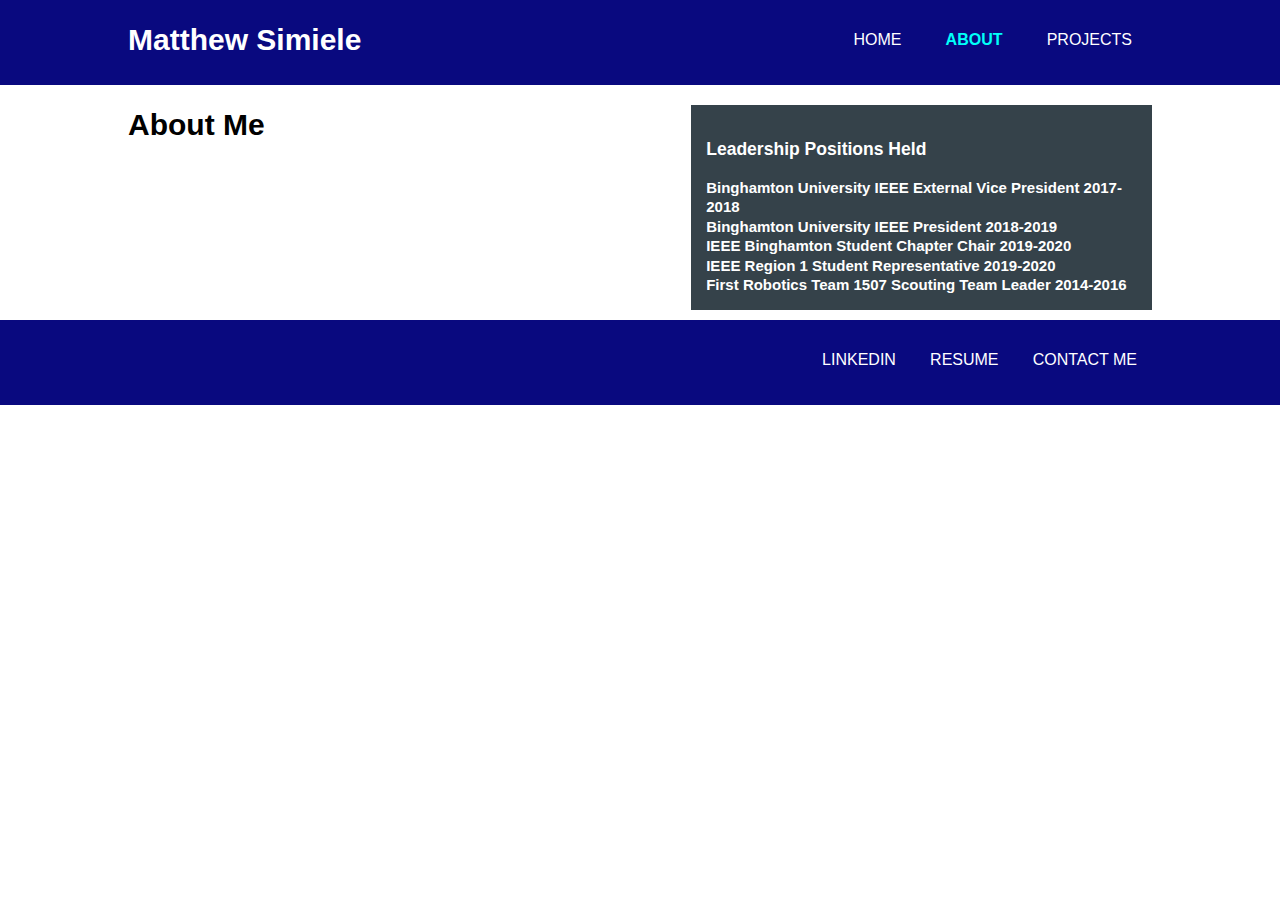
<file: about.html>
<!DOCTYPE html>
<html>
<head>
    <meta charset="utf-8">
<meta name="viewport" content="width=device-width">
<meta name="author" content="Matthew Simiele">
<title> Matthew Simiele | About</title>
<link rel="stylesheet" href="./style.css">
</head>
<body>
    <header>
        <div class="container">
            <div id="branding">
                <h1>Matthew Simiele</h1>
            </div>
            <nav>
                <ul>
                    <li><a href="index.html">Home</a></li>
                    <li class="current"><a href="about.html">About</a></li>
                    <li><a href="Projects.html">Projects</a></li>
                </ul>
            </nav>
        </div>
    </header>

    <section id="main">
        <div class="container">
            <article id="main-col">
                <h1 class="page-title">About Me</h1>
                <p></p>
            </article>
            <aside id="sidebar">
                <div class="dark">
                <h3>Leadership Positions Held</h3>
                    <ul>
                        <li><b>Binghamton University IEEE External Vice President 2017-2018</b></li>
                        <li><b>Binghamton University IEEE President 2018-2019</b></li>
                        <li><b>IEEE Binghamton Student Chapter Chair 2019-2020</b></li>
                        <li><b>IEEE Region 1 Student Representative 2019-2020</b></li>
                        <li><b>First Robotics Team 1507 Scouting Team Leader 2014-2016</b></li>
                    </ul>
                </div>
            </aside>
        </div>
    </section>

    <footer>
        <div class="container">
        <nav>
            <ul>
                <li><a href="https://www.linkedin.com/in/matthew-simiele-a5b25b13b/"> LinkedIn</a></li>
                <li><a href="Current Resume 10-23-2018.pdf"> Resume</a></li>
                <li><a href="mailto:matt@matthewsimiele.com">Contact Me</a></li>
            </ul>
        </nav>
        </div>
    </footer>
    
</body>
</html>
</file>
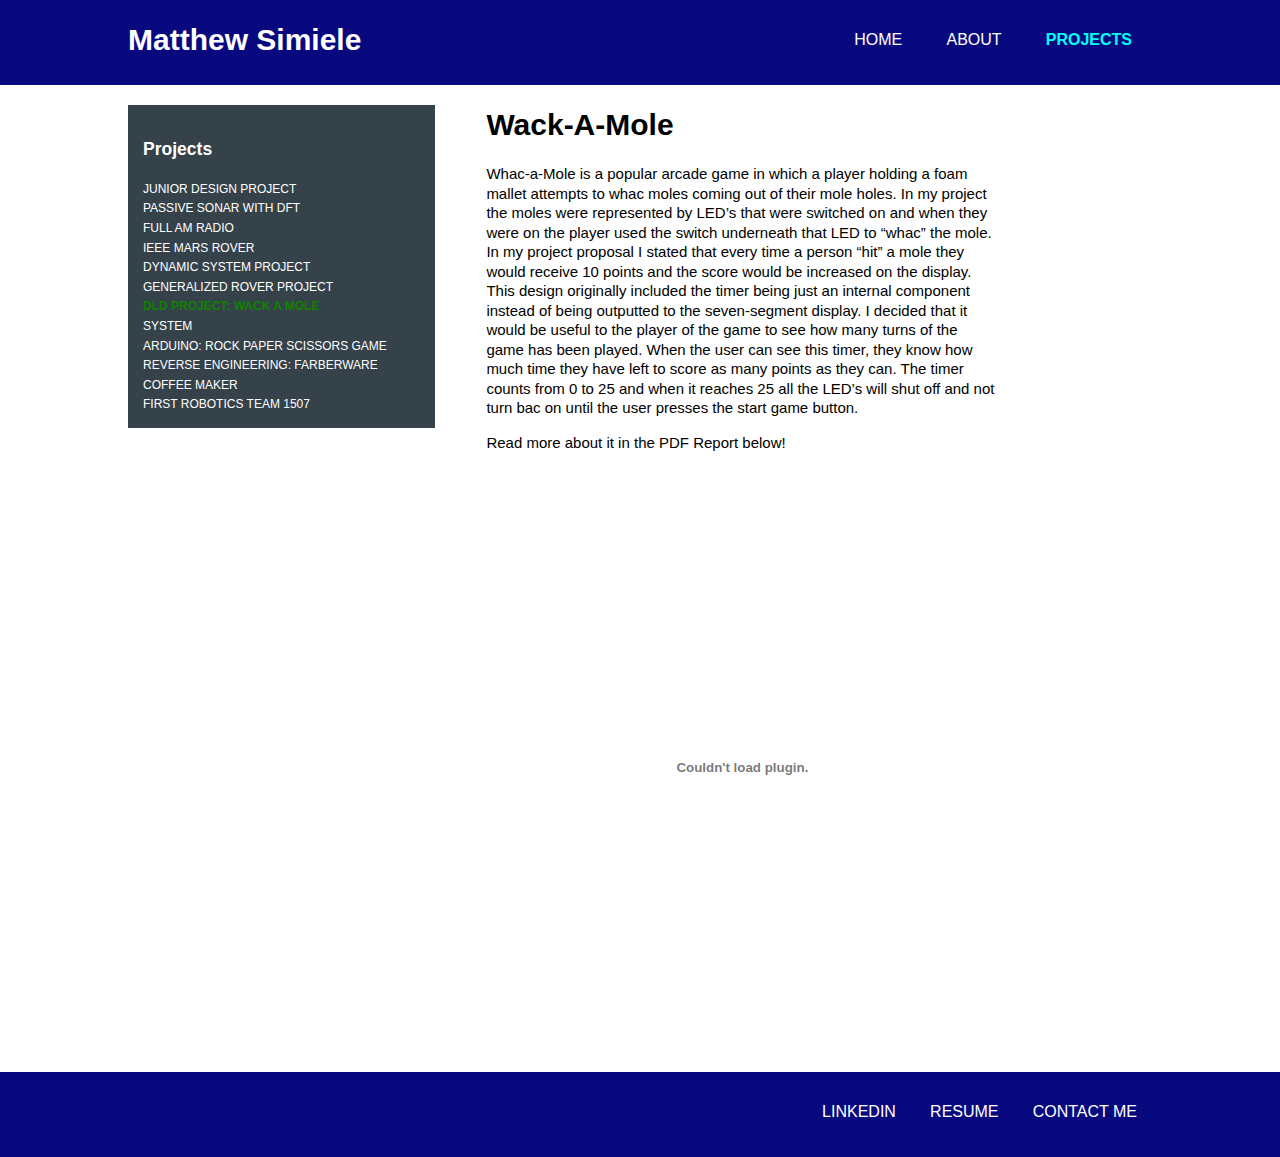
<file: DLD_Project.html>
<!DOCTYPE html>
<html>
<head>
<meta charset="utf-8">
<meta name="viewport" content="width=device-width">
<meta name="author" content="Matthew Simiele">
<title> Matthew Simiele | DLD</title>
<link rel="stylesheet" href="./style.css">
</head>
<body>
    <header>
        <div class="container">
            <div id="branding">
                <h1>Matthew Simiele</h1>
            </div>
            <nav>
                <ul>
                    <li><a href="index.html">Home</a></li>
                    <li><a href="about.html">About</a></li>
                    <li class="current"><a href="Projects.html">Projects</a></li>
                </ul>
            </nav>
        </div>
    </header>

    <section id="main">
        <div class="container">
            <aside id="sidebar2">
                <div class="dark">
                <h3>Projects</h3>
                <nav>
                    <ul>
                        <li><a href="Junior_Design.html">Junior Design Project</a></li>
                        <li><a href="Sonar_DFT.html">Passive Sonar with DFT</a></li>
                        <li><a href="Full_AM.html">Full AM Radio</a></li>
                        <li><a href="Mars_Rover.html">IEEE Mars Rover</a></li>
                        <li><a href="Linear_Algebra_Project.html">Dynamic System Project</a></li>
                        <li><a href="Soph_Design_Project.html">Generalized Rover Project</a></li>
                        <li class="current"><a href="DLD_Project.html">DLD Project: Wack A Mole</a></li>
                        <li><a href="Fresh_Spring.html">System</a></li>
                        <li><a href="Fresh_Fall1.html">Arduino: Rock Paper Scissors Game</a></li>
                        <li><a href="Fresh_Fall2.html">Reverse Engineering: Farberware Coffee Maker</a></li>
                        <li><a href="Warlocks.html">First Robotics Team 1507</a></li>
                    </ul>
                </nav>
                </div>
            </aside>
            <article id="main-col">
                <h1 class="page-title">Wack-A-Mole</h1>
                <p>Whac-a-Mole is a popular arcade game in which a player holding a foam mallet attempts to whac moles coming out of their mole holes. In my project the moles were represented by LED’s that were switched on and when they were on the player used the switch underneath that LED to “whac” the mole. In my project proposal I stated that every time a person “hit” a mole they would receive 10 points and the score would be increased on the display. This design originally included the timer being just an internal component instead of being outputted to the seven-segment display. I decided that it would be useful to the player of the game to see how many turns of the game has been played. When the user can see this timer, they know how much time they have left to score as many points as they can. The timer counts from 0 to 25 and when it reaches 25 all the LED’s will shut off and not turn bac on until the user presses the start game button.</p>
                <p>Read more about it in the PDF Report below!</p>
                <embed src="DLD_Final_Report.pdf" type="application/pdf" width="100%" height="600px"/>
            </article>
        </div>
    </section>

    <footer>
        <div class="container">
        <nav>
            <ul>
                <li><a href="https://www.linkedin.com/in/matthew-simiele-a5b25b13b/"> LinkedIn</a></li>
                <li><a href="Current Resume 10-23-2018.pdf"> Resume</a></li>
                <li><a href="mailto:matt@matthewsimiele.com">Contact Me</a></li>
            </ul>
        </nav>
        </div>
    </footer>
</body>
</html>
</file>
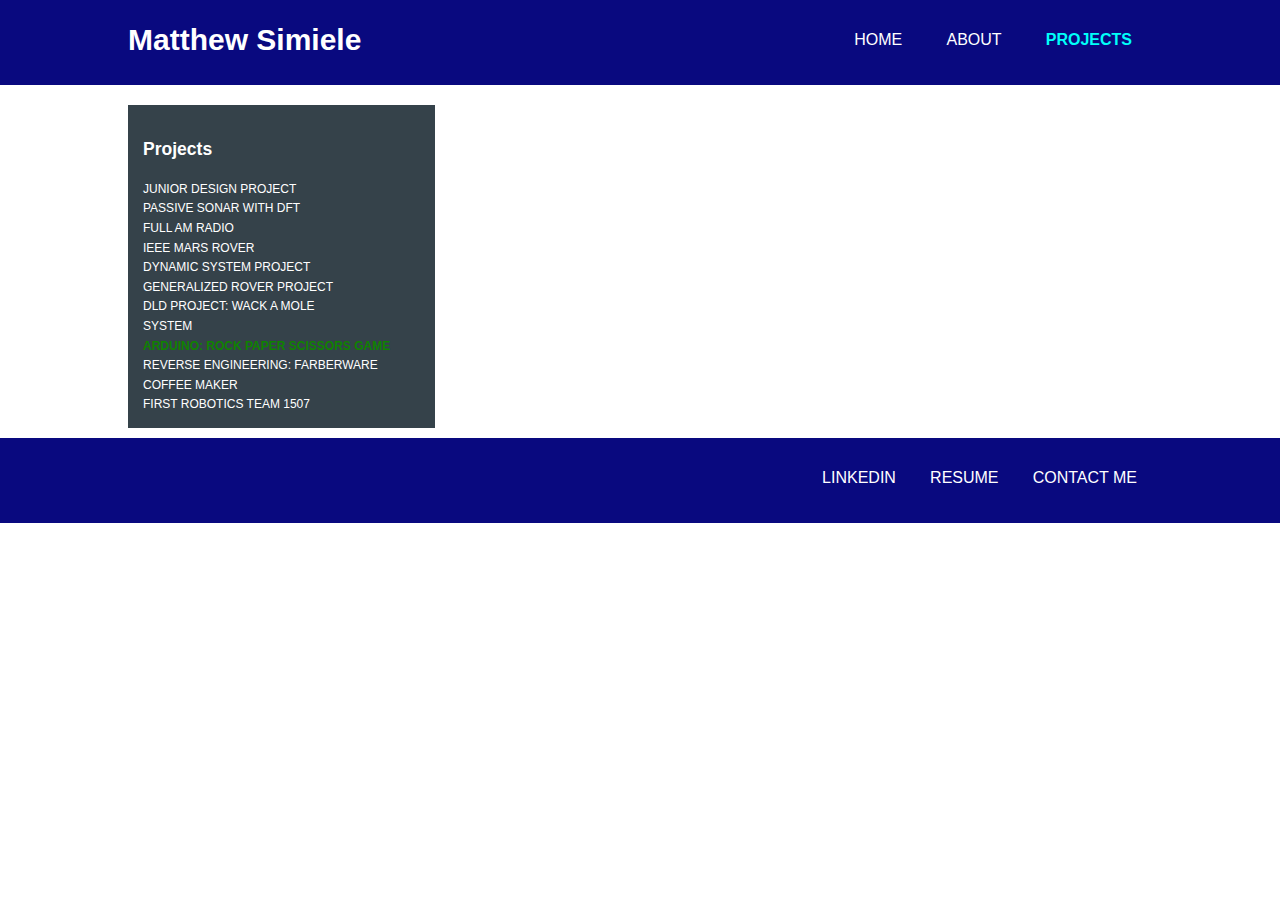
<file: Fresh_Fall1.html>
<!DOCTYPE html>
<html>
<head>
<meta charset="utf-8">
<meta name="viewport" content="width=device-width">
<meta name="author" content="Matthew Simiele">
<title> Matthew Simiele | About</title>
<link rel="stylesheet" href="./style.css">
</head>
<body>
    <header>
        <div class="container">
            <div id="branding">
                <h1>Matthew Simiele</h1>
            </div>
            <nav>
                <ul>
                    <li><a href="index.html">Home</a></li>
                    <li><a href="about.html">About</a></li>
                    <li class="current"><a href="Projects.html">Projects</a></li>
                </ul>
            </nav>
        </div>
    </header>

    <section id="main">
        <div class="container">
            <aside id="sidebar2">
                <div class="dark">
                <h3>Projects</h3>
                <nav>
                    <ul>
                        <li><a href="Junior_Design.html">Junior Design Project</a></li>
                        <li><a href="Sonar_DFT.html">Passive Sonar with DFT</a></li>
                        <li><a href="Full_AM.html">Full AM Radio</a></li>
                        <li><a href="Mars_Rover.html">IEEE Mars Rover</a></li>
                        <li><a href="Linear_Algebra_Project.html">Dynamic System Project</a></li>
                        <li><a href="Soph_Design_Project.html">Generalized Rover Project</a></li>
                        <li><a href="DLD_Project.html">DLD Project: Wack A Mole</a></li>
                        <li><a href="Fresh_Spring.html">System</a></li>
                        <li class="current"><a href="Fresh_Fall1.html">Arduino: Rock Paper Scissors Game</a></li>
                        <li><a href="Fresh_Fall2.html">Reverse Engineering: Farberware Coffee Maker</a></li>
                        <li><a href="Warlocks.html">First Robotics Team 1507</a></li>
                    </ul>
                </nav>
                </div>
            </aside>
        </div>
    </section>

    <footer>
        <div class="container">
        <nav>
            <ul>
                <li><a href="https://www.linkedin.com/in/matthew-simiele-a5b25b13b/"> LinkedIn</a></li>
                <li><a href="Current Resume 10-23-2018.pdf"> Resume</a></li>
                <li><a href="mailto:matt@matthewsimiele.com">Contact Me</a></li>
            </ul>
        </nav>
        </div>
    </footer>
</body>
</html>
</file>
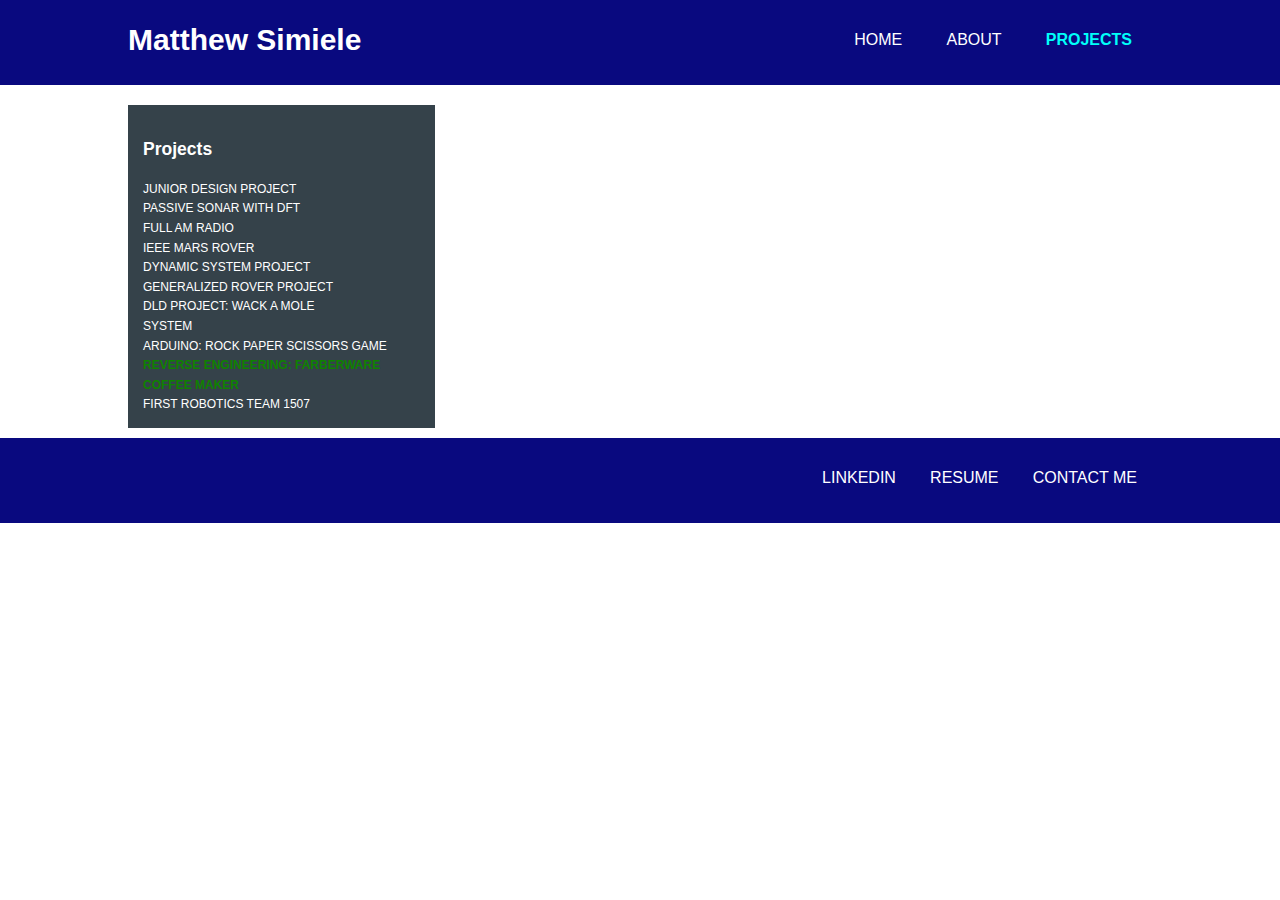
<file: Fresh_Fall2.html>
<!DOCTYPE html>
<html>
<head>
<meta charset="utf-8">
<meta name="viewport" content="width=device-width">
<meta name="author" content="Matthew Simiele">
<title> Matthew Simiele | About</title>
<link rel="stylesheet" href="./style.css">
</head>
<body>
    <header>
        <div class="container">
            <div id="branding">
                <h1>Matthew Simiele</h1>
            </div>
            <nav>
                <ul>
                    <li><a href="index.html">Home</a></li>
                    <li><a href="about.html">About</a></li>
                    <li class="current"><a href="Projects.html">Projects</a></li>
                </ul>
            </nav>
        </div>
    </header>

    <section id="main">
        <div class="container">
            <aside id="sidebar2">
                <div class="dark">
                <h3>Projects</h3>
                <nav>
                    <ul>
                        <li><a href="Junior_Design.html">Junior Design Project</a></li>
                        <li><a href="Sonar_DFT.html">Passive Sonar with DFT</a></li>
                        <li><a href="Full_AM.html">Full AM Radio</a></li>
                        <li><a href="Mars_Rover.html">IEEE Mars Rover</a></li>
                        <li><a href="Linear_Algebra_Project.html">Dynamic System Project</a></li>
                        <li><a href="Soph_Design_Project.html">Generalized Rover Project</a></li>
                        <li><a href="DLD_Project.html">DLD Project: Wack A Mole</a></li>
                        <li><a href="Fresh_Spring.html">System</a></li>
                        <li><a href="Fresh_Fall1.html">Arduino: Rock Paper Scissors Game</a></li>
                        <li class="current"><a href="Fresh_Fall2.html">Reverse Engineering: Farberware Coffee Maker</a></li>
                        <li><a href="Warlocks.html">First Robotics Team 1507</a></li>
                    </ul>
                </nav>
                </div>
            </aside>
        </div>
    </section>

    <footer>
        <div class="container">
        <nav>
            <ul>
                <li><a href="https://www.linkedin.com/in/matthew-simiele-a5b25b13b/"> LinkedIn</a></li>
                <li><a href="Current Resume 10-23-2018.pdf"> Resume</a></li>
                <li><a href="mailto:matt@matthewsimiele.com">Contact Me</a></li>
            </ul>
        </nav>
        </div>
    </footer>
</body>
</html>
</file>
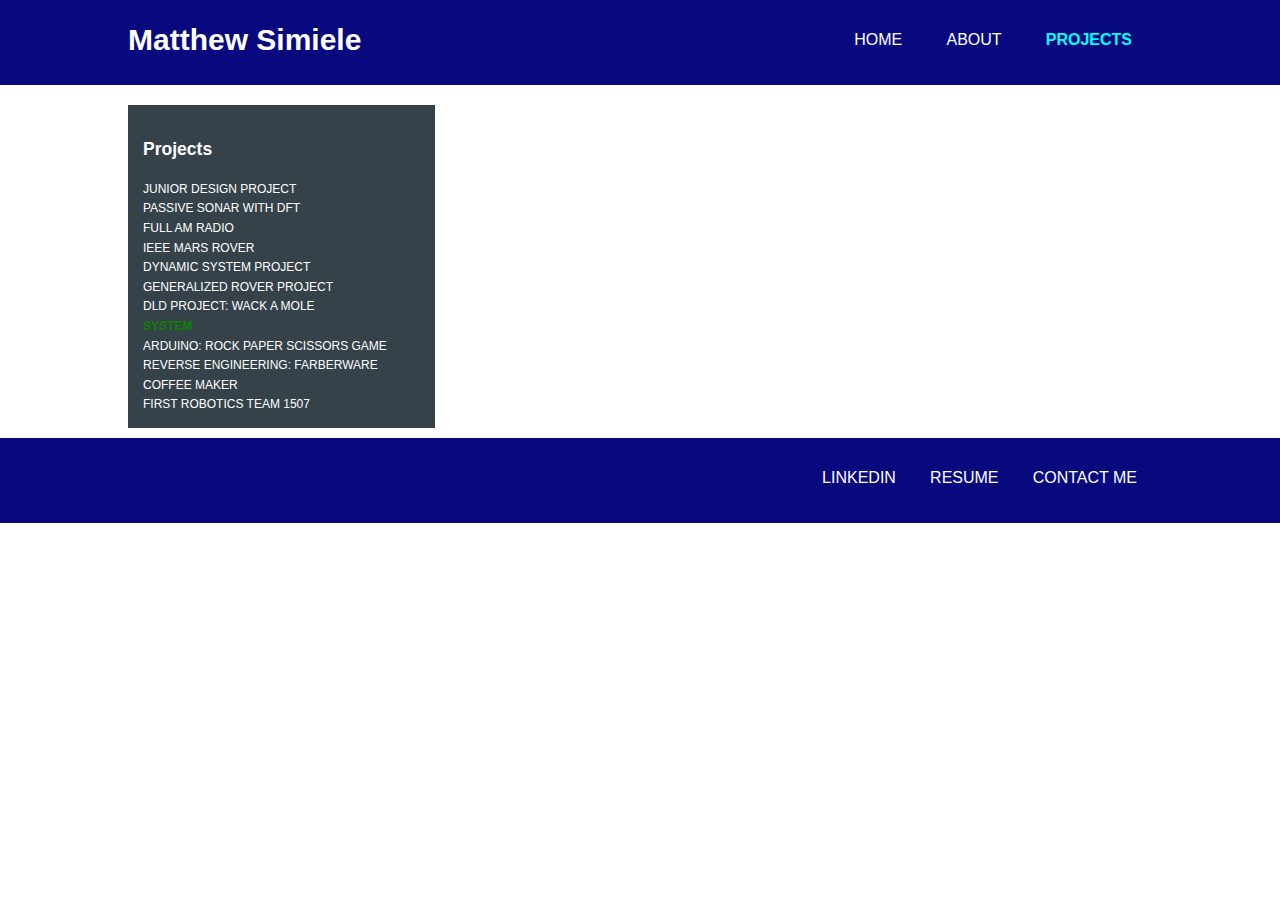
<file: Fresh_Spring.html>
<!DOCTYPE html>
<html>
<head>
<meta charset="utf-8">
<meta name="viewport" content="width=device-width">
<meta name="author" content="Matthew Simiele">
<title> Matthew Simiele | About</title>
<link rel="stylesheet" href="./style.css">
</head>
<body>
    <header>
        <div class="container">
            <div id="branding">
                <h1>Matthew Simiele</h1>
            </div>
            <nav>
                <ul>
                    <li><a href="index.html">Home</a></li>
                    <li><a href="about.html">About</a></li>
                    <li class="current"><a href="Projects.html">Projects</a></li>
                </ul>
            </nav>
        </div>
    </header>

    <section id="main">
        <div class="container">
            <aside id="sidebar2">
                <div class="dark">
                <h3>Projects</h3>
                <nav>
                    <ul>
                        <li><a href="Junior_Design.html">Junior Design Project</a></li>
                        <li><a href="Sonar_DFT.html">Passive Sonar with DFT</a></li>
                        <li><a href="Full_AM.html">Full AM Radio</a></li>
                        <li><a href="Mars_Rover.html">IEEE Mars Rover</a></li>
                        <li><a href="Linear_Algebra_Project.html">Dynamic System Project</a></li>
                        <li><a href="Soph_Design_Project.html">Generalized Rover Project</a></li>
                        <li><a href="DLD_Project.html">DLD Project: Wack A Mole</a></li>
                        <li class="current"><a href="Fresh_Spring.html">System</a></li>
                        <li><a href="Fresh_Fall1.html">Arduino: Rock Paper Scissors Game</a></li>
                        <li><a href="Fresh_Fall2.html">Reverse Engineering: Farberware Coffee Maker</a></li>
                        <li><a href="Warlocks.html">First Robotics Team 1507</a></li>
                    </ul>
                </nav>
                </div>
            </aside>
        </div>
    </section>

    <footer>
        <div class="container">
        <nav>
            <ul>
                <li><a href="https://www.linkedin.com/in/matthew-simiele-a5b25b13b/"> LinkedIn</a></li>
                <li><a href="Current Resume 10-23-2018.pdf"> Resume</a></li>
                <li><a href="mailto:matt@matthewsimiele.com">Contact Me</a></li>
            </ul>
        </nav>
        </div>
    </footer>
</body>
</html>
</file>
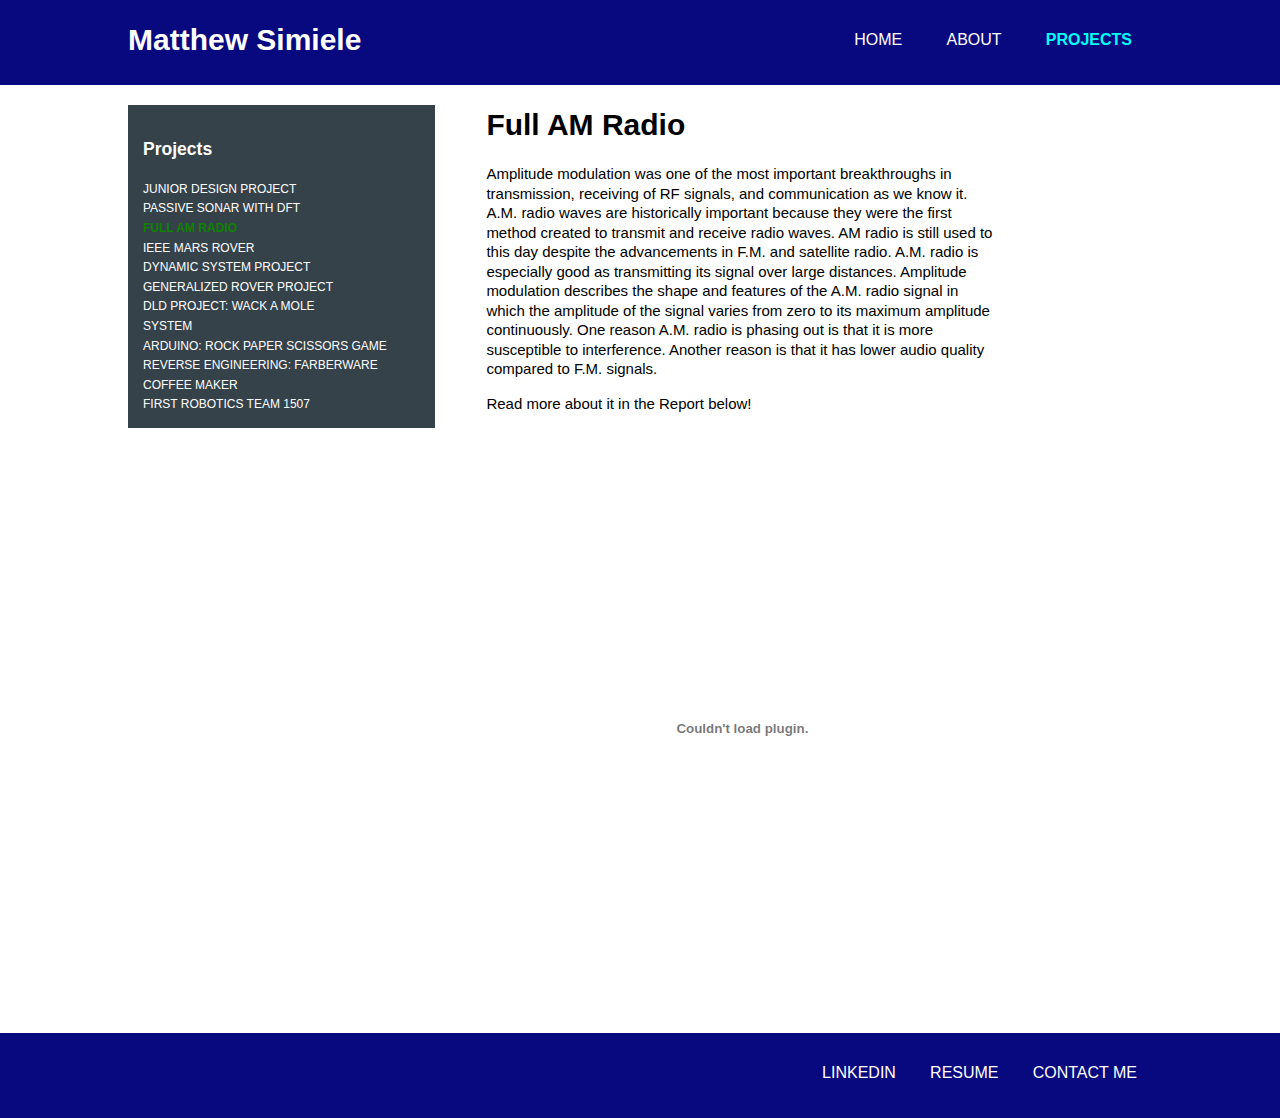
<file: Full_AM.html>
<!DOCTYPE html>
<html>
<head>
<meta charset="utf-8">
<meta name="viewport" content="width=device-width">
<meta name="author" content="Matthew Simiele">
<title> Matthew Simiele | Full AM Radio</title>
<link rel="stylesheet" href="./style.css">
</head>
<body>
    <header>
        <div class="container">
            <div id="branding">
                <h1>Matthew Simiele</h1>
            </div>
            <nav>
                <ul>
                    <li><a href="index.html">Home</a></li>
                    <li><a href="about.html">About</a></li>
                    <li class="current"><a href="Projects.html">Projects</a></li>
                </ul>
            </nav>
        </div>
    </header>

    <section id="main">
        <div class="container">
            <aside id="sidebar2">
                <div class="dark">
                <h3>Projects</h3>
                <nav>
                    <ul>
                        <li><a href="Junior_Design.html">Junior Design Project</a></li>
                        <li><a href="Sonar_DFT.html">Passive Sonar with DFT</a></li>
                        <li class="current"><a href="Full_AM.html">Full AM Radio</a></li>
                        <li><a href="Mars_Rover.html">IEEE Mars Rover</a></li>
                        <li><a href="Linear_Algebra_Project.html">Dynamic System Project</a></li>
                        <li><a href="Soph_Design_Project.html">Generalized Rover Project</a></li>
                        <li><a href="DLD_Project.html">DLD Project: Wack A Mole</a></li>
                        <li><a href="Fresh_Spring.html">System</a></li>
                        <li><a href="Fresh_Fall1.html">Arduino: Rock Paper Scissors Game</a></li>
                        <li><a href="Fresh_Fall2.html">Reverse Engineering: Farberware Coffee Maker</a></li>
                        <li><a href="Warlocks.html">First Robotics Team 1507</a></li>
                    </ul>
                </nav>
                </div>
            </aside>
            <article id="main-col">
                <h1 class="page-title">Full AM Radio</h1>
                <p>Amplitude modulation was one of the most important breakthroughs in transmission, receiving of RF signals, and communication as we know it. A.M. radio waves are historically important because they were the first method created to transmit and receive radio waves. AM radio is still used to this day despite the advancements in F.M. and satellite radio. A.M. radio is especially good as transmitting its signal over large distances. Amplitude modulation describes the shape and features of the A.M. radio signal in which the amplitude of the signal varies from zero to its maximum amplitude continuously. One reason A.M. radio is phasing out is that it is more susceptible to interference. Another reason is that it has lower audio quality compared to F.M. signals.</p>
                <p>Read more about it in the Report below!</p>
                <embed src="Electronics_Final_Project_Writeup.pdf" type="application/pdf" width="100%" height="600px"/>
            </article>
        </div>
    </section>

    <footer>
        <div class="container">
        <nav>
            <ul>
                <li><a href="https://www.linkedin.com/in/matthew-simiele-a5b25b13b/"> LinkedIn</a></li>
                <li><a href="Current Resume 10-23-2018.pdf"> Resume</a></li>
                <li><a href="mailto:matt@matthewsimiele.com">Contact Me</a></li>
            </ul>
        </nav>
        </div>
    </footer>
</body>
</html>
</file>
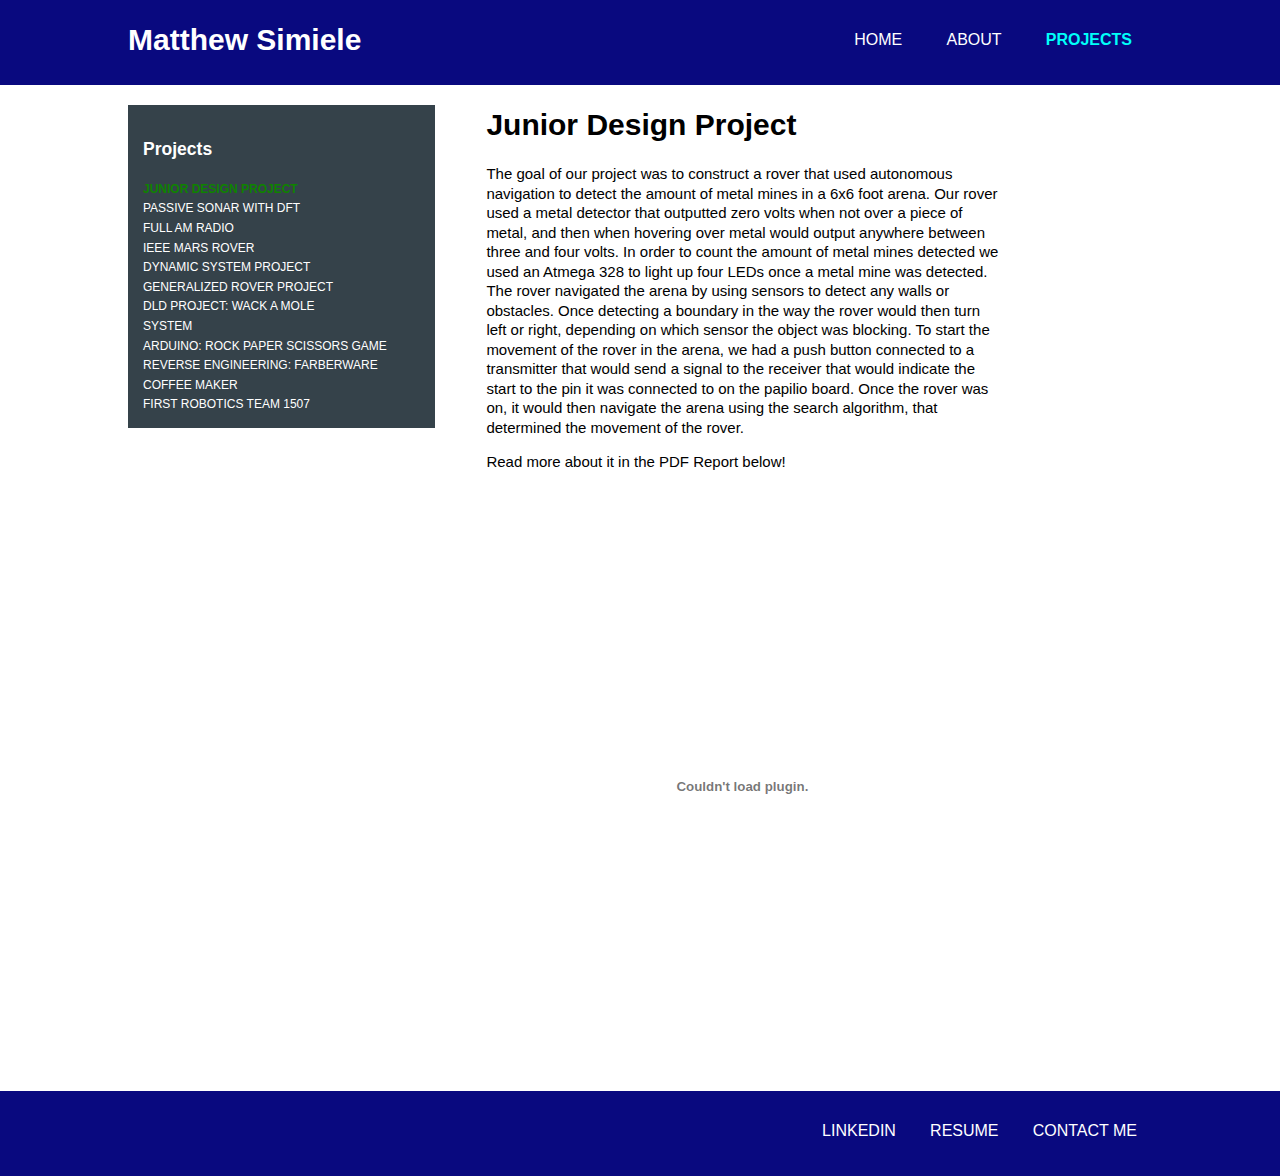
<file: Junior_Design.html>
<!DOCTYPE html>
<html>
<head>
<meta charset="utf-8">
<meta name="viewport" content="width=device-width">
<meta name="author" content="Matthew Simiele">
<title> Matthew Simiele | Junior Design</title>
<link rel="stylesheet" href="./style.css">
</head>
<body>
    <header>
        <div class="container">
            <div id="branding">
                <h1>Matthew Simiele</h1>
            </div>
            <nav>
                <ul>
                    <li><a href="index.html">Home</a></li>
                    <li><a href="about.html">About</a></li>
                    <li class="current"><a href="Projects.html">Projects</a></li>
                </ul>
            </nav>
        </div>
    </header>

    <section id="main">
        <div class="container">
            <aside id="sidebar2">
                <div class="dark">
                <h3>Projects</h3>
                <nav>
                    <ul>
                        <li class="current"><a href="Junior_Design.html">Junior Design Project</a></li>
                        <li><a href="Sonar_DFT.html">Passive Sonar with DFT</a></li>
                        <li><a href="Full_AM.html">Full AM Radio</a></li>
                        <li><a href="Mars_Rover.html">IEEE Mars Rover</a></li>
                        <li><a href="Linear_Algebra_Project.html">Dynamic System Project</a></li>
                        <li><a href="Soph_Design_Project.html">Generalized Rover Project</a></li>
                        <li><a href="DLD_Project.html">DLD Project: Wack A Mole</a></li>
                        <li><a href="Fresh_Spring.html">System</a></li>
                        <li><a href="Fresh_Fall1.html">Arduino: Rock Paper Scissors Game</a></li>
                        <li><a href="Fresh_Fall2.html">Reverse Engineering: Farberware Coffee Maker</a></li>
                        <li><a href="Warlocks.html">First Robotics Team 1507</a></li>
                    </ul>
                </nav>
                </div>
            </aside>
            <article id="main-col">
                <h1 class="page-title">Junior Design Project</h1>
                <p>The goal of our project was to construct a rover that used autonomous navigation to detect the amount of metal mines in a 6x6 foot arena. Our rover used a metal detector that outputted zero volts when not over a piece of metal, and then when hovering over metal would output anywhere between three and four volts. In order to count the amount of metal mines detected we used an Atmega 328 to light up four LEDs once a metal mine was detected. The rover navigated the arena by using sensors to detect any walls or obstacles. Once detecting a boundary in the way the rover would then turn left or right, depending on which sensor the object was blocking. To start the movement of the rover in the arena, we had a push button connected to a transmitter that would send a signal to the receiver that would indicate the start to the pin it was connected to on the papilio board. Once the rover was on, it would then navigate the arena using the search algorithm, that determined the movement of the rover.</p>
                <p>Read more about it in the PDF Report below!</p>
                <embed src="Team10_Report.pdf" type="application/pdf" width="100%" height="600px"/>
            </article>
        </div>
    </section>

    <footer>
        <div class="container">
        <nav>
            <ul>
                <li><a href="https://www.linkedin.com/in/matthew-simiele-a5b25b13b/"> LinkedIn</a></li>
                <li><a href="Current Resume 10-23-2018.pdf"> Resume</a></li>
                <li><a href="mailto:matt@matthewsimiele.com">Contact Me</a></li>
            </ul>
        </nav>
        </div>
    </footer>
</body>
</html>
</file>
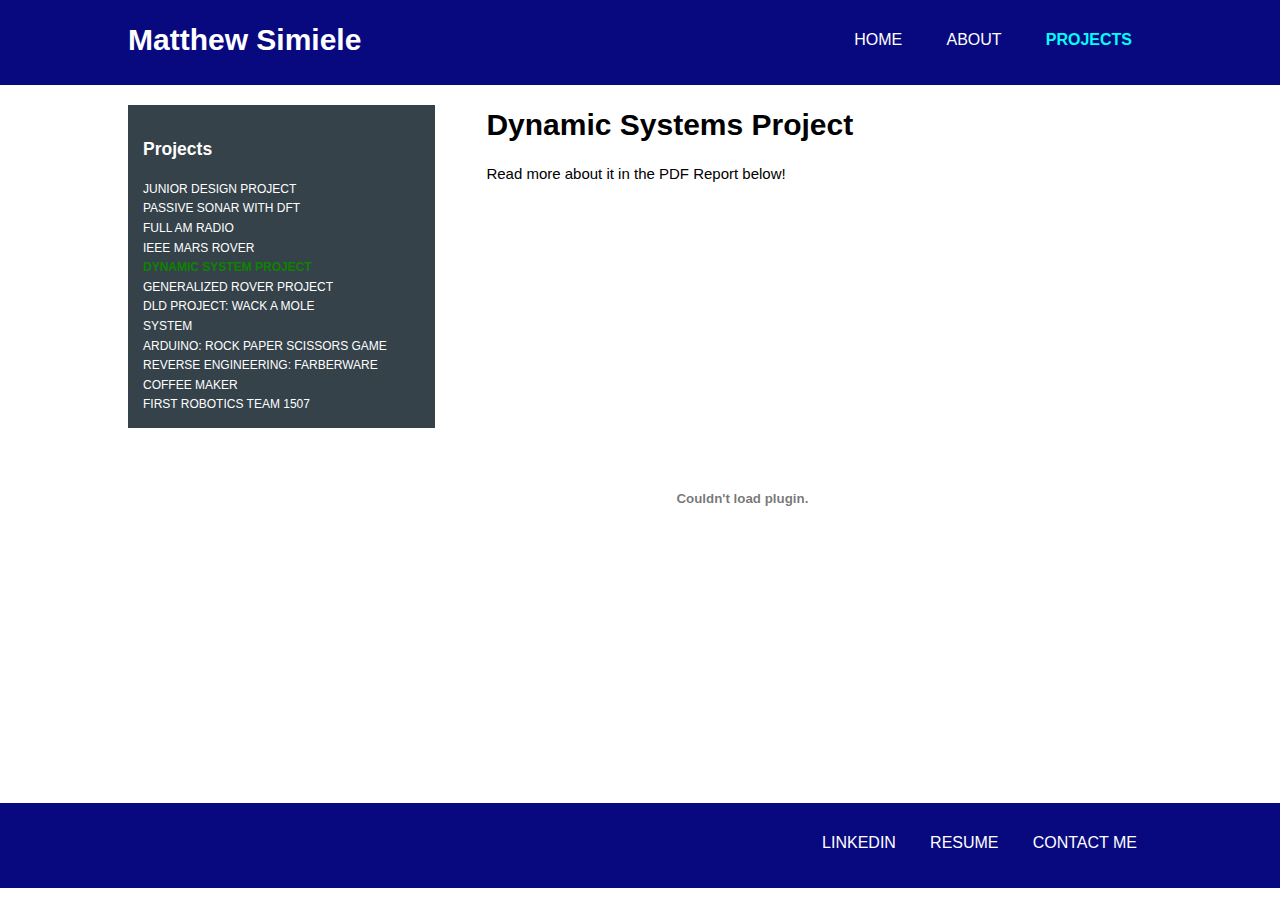
<file: Linear_Algebra_Project.html>
<!DOCTYPE html>
<html>
<head>
<meta charset="utf-8">
<meta name="viewport" content="width=device-width">
<meta name="author" content="Matthew Simiele">
<title> Matthew Simiele | Dynamic Systems Project</title>
<link rel="stylesheet" href="./style.css">
</head>
<body>
    <header>
        <div class="container">
            <div id="branding">
                <h1>Matthew Simiele</h1>
            </div>
            <nav>
                <ul>
                    <li><a href="index.html">Home</a></li>
                    <li><a href="about.html">About</a></li>
                    <li class="current"><a href="Projects.html">Projects</a></li>
                </ul>
            </nav>
        </div>
    </header>

    <section id="main">
        <div class="container">
            <aside id="sidebar2">
                <div class="dark">
                <h3>Projects</h3>
                <nav>
                    <ul>
                        <li><a href="Junior_Design.html">Junior Design Project</a></li>
                        <li><a href="Sonar_DFT.html">Passive Sonar with DFT</a></li>
                        <li><a href="Full_AM.html">Full AM Radio</a></li>
                        <li><a href="Mars_Rover.html">IEEE Mars Rover</a></li>
                        <li class="current"><a href="Linear_Algebra_Project.html">Dynamic System Project</a></li>
                        <li><a href="Soph_Design_Project.html">Generalized Rover Project</a></li>
                        <li><a href="DLD_Project.html">DLD Project: Wack A Mole</a></li>
                        <li><a href="Fresh_Spring.html">System</a></li>
                        <li><a href="Fresh_Fall1.html">Arduino: Rock Paper Scissors Game</a></li>
                        <li><a href="Fresh_Fall2.html">Reverse Engineering: Farberware Coffee Maker</a></li>
                        <li><a href="Warlocks.html">First Robotics Team 1507</a></li>
                    </ul>
                </nav>
                </div>
            </aside>
            <article id="main-col">
                <h1 class="page-title">Dynamic Systems Project</h1>
                <p>Read more about it in the PDF Report below!</p>
                <embed src="Linear_Project_Write_Up.pdf" type="application/pdf" width="100%" height="600px"/>
            </article>
        </div>
    </section>

    <footer>
        <div class="container">
        <nav>
            <ul>
                <li><a href="https://www.linkedin.com/in/matthew-simiele-a5b25b13b/"> LinkedIn</a></li>
                <li><a href="Current Resume 10-23-2018.pdf"> Resume</a></li>
                <li><a href="mailto:matt@matthewsimiele.com">Contact Me</a></li>
            </ul>
        </nav>
        </div>
    </footer>
</body>
</html>
</file>
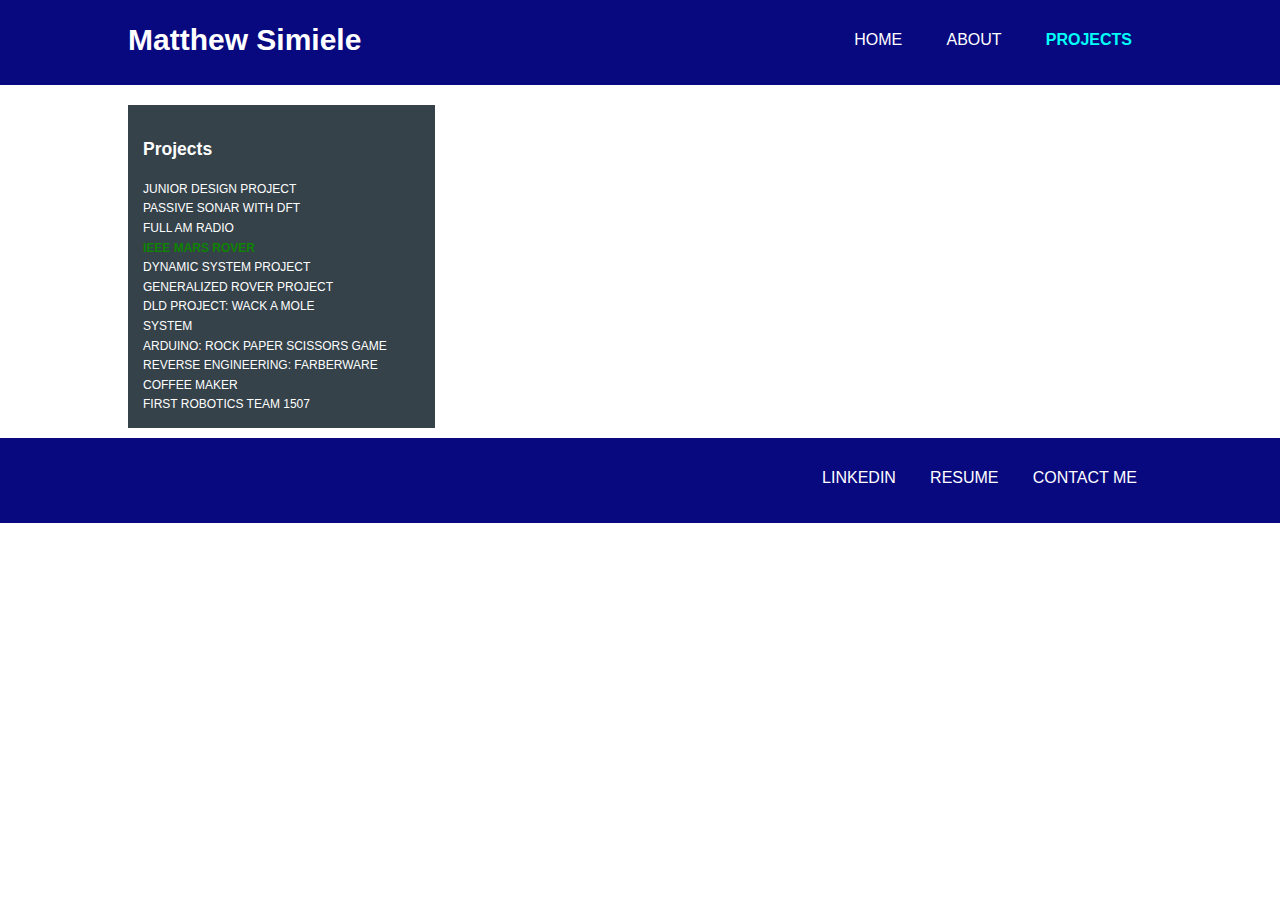
<file: Mars_Rover.html>
<!DOCTYPE html>
<html>
<head>
<meta charset="utf-8">
<meta name="viewport" content="width=device-width">
<meta name="author" content="Matthew Simiele">
<title> Matthew Simiele | About</title>
<link rel="stylesheet" href="./style.css">
</head>
<body>
    <header>
        <div class="container">
            <div id="branding">
                <h1>Matthew Simiele</h1>
            </div>
            <nav>
                <ul>
                    <li><a href="index.html">Home</a></li>
                    <li><a href="about.html">About</a></li>
                    <li class="current"><a href="Projects.html">Projects</a></li>
                </ul>
            </nav>
        </div>
    </header>

    <section id="main">
        <div class="container">
            <aside id="sidebar2">
                <div class="dark">
                <h3>Projects</h3>
                <nav>
                    <ul>
                        <li><a href="Junior_Design.html">Junior Design Project</a></li>
                        <li><a href="Sonar_DFT.html">Passive Sonar with DFT</a></li>
                        <li><a href="Full_AM.html">Full AM Radio</a></li>
                        <li class="current"><a href="Mars_Rover.html">IEEE Mars Rover</a></li>
                        <li><a href="Linear_Algebra_Project.html">Dynamic System Project</a></li>
                        <li><a href="Soph_Design_Project.html">Generalized Rover Project</a></li>
                        <li><a href="DLD_Project.html">DLD Project: Wack A Mole</a></li>
                        <li><a href="Fresh_Spring.html">System</a></li>
                        <li><a href="Fresh_Fall1.html">Arduino: Rock Paper Scissors Game</a></li>
                        <li><a href="Fresh_Fall2.html">Reverse Engineering: Farberware Coffee Maker</a></li>
                        <li><a href="Warlocks.html">First Robotics Team 1507</a></li>
                    </ul>
                </nav>
                </div>
            </aside>
        </div>
    </section>

    <footer>
        <div class="container">
        <nav>
            <ul>
                <li><a href="https://www.linkedin.com/in/matthew-simiele-a5b25b13b/"> LinkedIn</a></li>
                <li><a href="Current Resume 10-23-2018.pdf"> Resume</a></li>
                <li><a href="mailto:matt@matthewsimiele.com">Contact Me</a></li>
            </ul>
        </nav>
        </div>
    </footer>
</body>
</html>
</file>
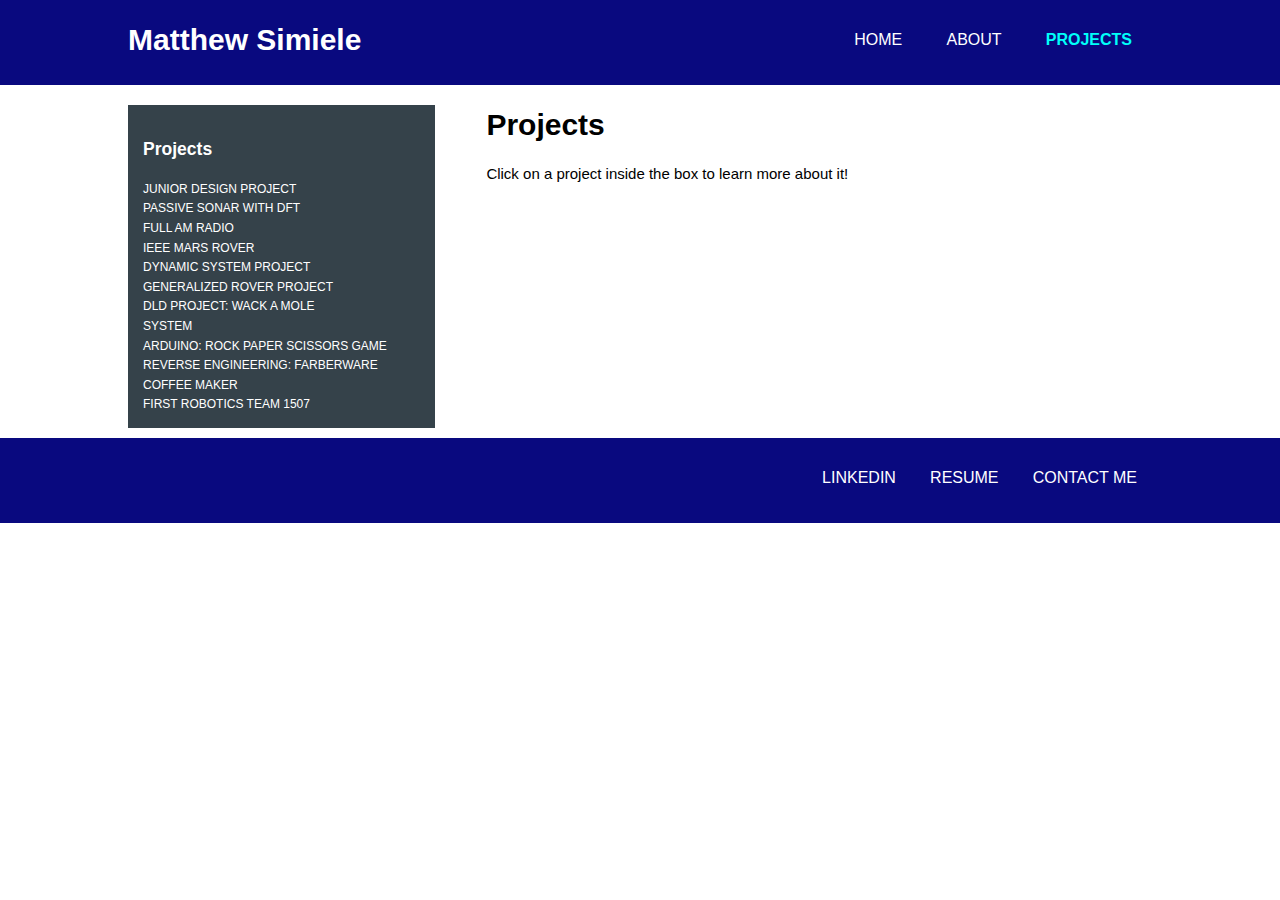
<file: Projects.html>
<!DOCTYPE html>
<html>
<head>
    <meta charset="utf-8">
<meta name="viewport" content="width=device-width">
<meta name="author" content="Matthew Simiele">
<title> Matthew Simiele | Projects</title>
<link rel="stylesheet" href="./style.css">
</head>
<body>
    <header>
        <div class="container">
            <div id="branding">
                <h1>Matthew Simiele</h1>
            </div>
            <nav>
                <ul>
                    <li><a href="index.html">Home</a></li>
                    <li><a href="about.html">About</a></li>
                    <li class="current"><a href="Projects.html">Projects</a></li>
                </ul>
            </nav>
        </div>
    </header>

    <section id="main">
        <div class="container">
            <aside id="sidebar2">
                <div class="dark">
                <h3>Projects</h3>
                <nav>
                    <ul>
                        <li><a href="Junior_Design.html">Junior Design Project</a></li>
                        <li><a href="Sonar_DFT.html">Passive Sonar with DFT</a></li>
                        <li><a href="Full_AM.html">Full AM Radio</a></li>
                        <li><a href="Mars_Rover.html">IEEE Mars Rover</a></li>
                        <li><a href="Linear_Algebra_Project.html">Dynamic System Project</a></li>
                        <li><a href="Soph_Design_Project.html">Generalized Rover Project</a></li>
                        <li><a href="DLD_Project.html">DLD Project: Wack A Mole</a></li>
                        <li><a href="Fresh_Spring.html">System</a></li>
                        <li><a href="Fresh_Fall1.html">Arduino: Rock Paper Scissors Game</a></li>
                        <li><a href="Fresh_Fall2.html">Reverse Engineering: Farberware Coffee Maker</a></li>
                        <li><a href="Warlocks.html">First Robotics Team 1507</a></li>
                    </ul>
                </nav>
                </div>
            </aside>

            <article id="main-col">
                <h1 class="page-title">Projects</h1>
                <p>Click on a project inside the box to learn more about it!</p>
            </article>
        </div>
    </section>

    <footer>
        <div class="container">
        <nav>
            <ul>
                <li><a href="https://www.linkedin.com/in/matthew-simiele-a5b25b13b/"> LinkedIn</a></li>
                <li><a href="Current Resume 10-23-2018.pdf"> Resume</a></li>
                <li><a href="mailto:matt@matthewsimiele.com">Contact Me</a></li>
            </ul>
        </nav>
        </div>
    </footer>
</body>
</html>
</file>
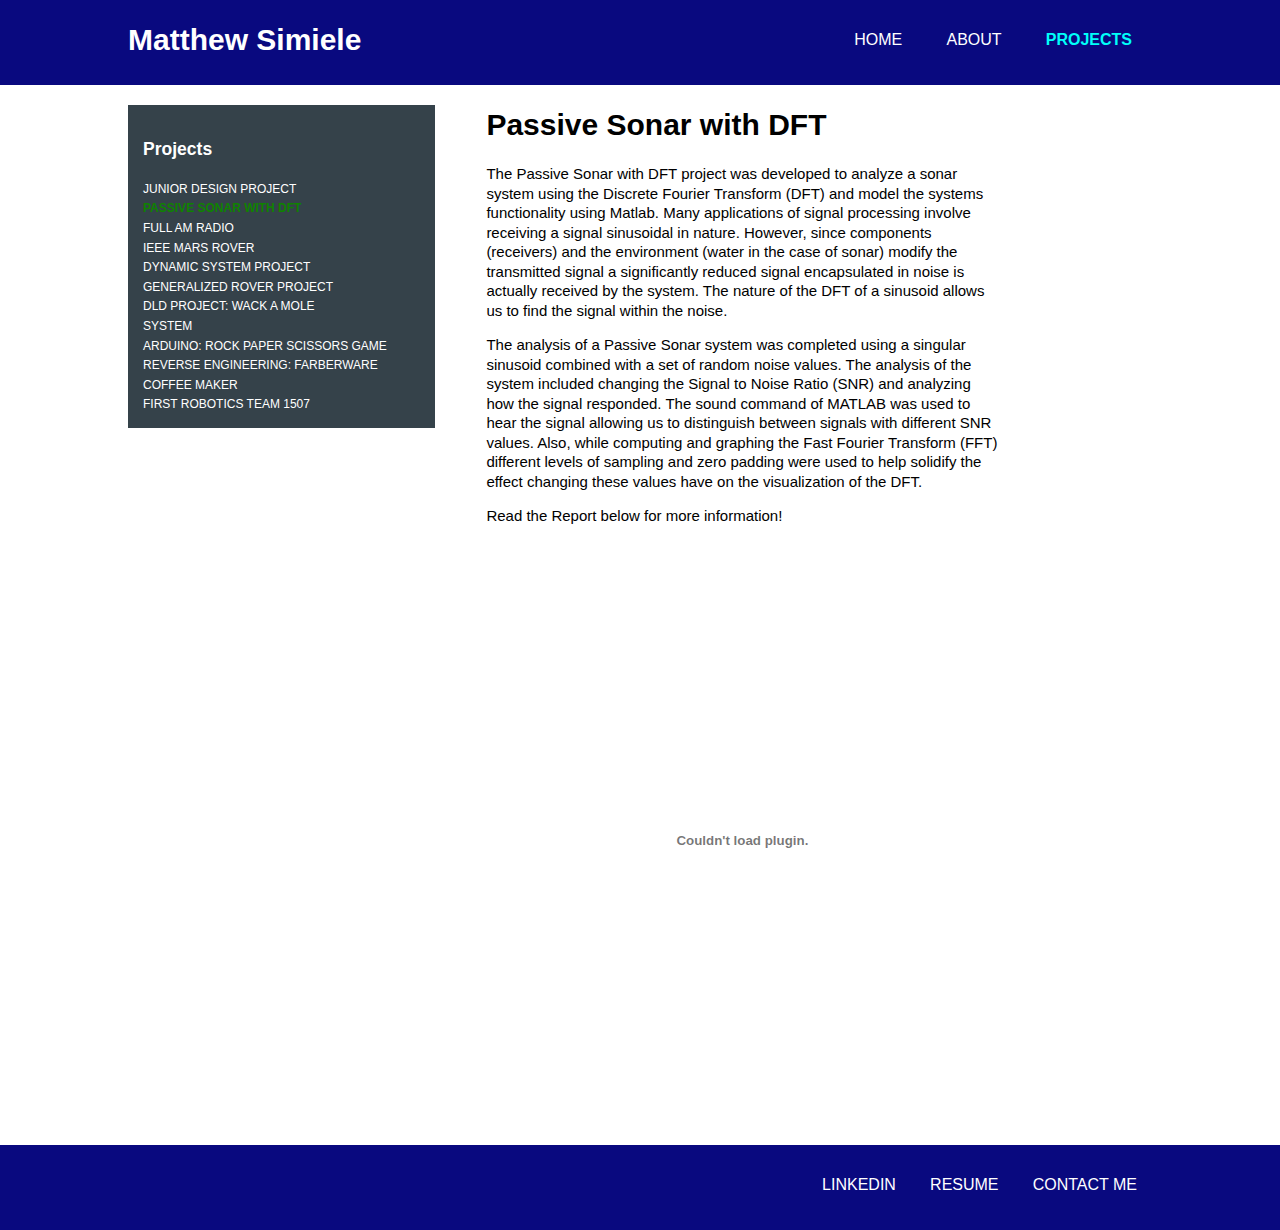
<file: Sonar_DFT.html>
<!DOCTYPE html>
<html>
<head>
<meta charset="utf-8">
<meta name="viewport" content="width=device-width">
<meta name="author" content="Matthew Simiele">
<title> Matthew Simiele | Passive Sonar with DFT</title>
<link rel="stylesheet" href="./style.css">
</head>
<body>
    <header>
        <div class="container">
            <div id="branding">
                <h1>Matthew Simiele</h1>
            </div>
            <nav>
                <ul>
                    <li><a href="index.html">Home</a></li>
                    <li><a href="about.html">About</a></li>
                    <li class="current"><a href="Projects.html">Projects</a></li>
                </ul>
            </nav>
        </div>
    </header>

    <section id="main">
        <div class="container">
            <aside id="sidebar2">
                <div class="dark">
                <h3>Projects</h3>
                <nav>
                    <ul>
                        <li><a href="Junior_Design.html">Junior Design Project</a></li>
                        <li class="current"><a href="Sonar_DFT.html">Passive Sonar with DFT</a></li>
                        <li><a href="Full_AM.html">Full AM Radio</a></li>
                        <li><a href="Mars_Rover.html">IEEE Mars Rover</a></li>
                        <li><a href="Linear_Algebra_Project.html">Dynamic System Project</a></li>
                        <li><a href="Soph_Design_Project.html">Generalized Rover Project</a></li>
                        <li><a href="DLD_Project.html">DLD Project: Wack A Mole</a></li>
                        <li><a href="Fresh_Spring.html">System</a></li>
                        <li><a href="Fresh_Fall1.html">Arduino: Rock Paper Scissors Game</a></li>
                        <li><a href="Fresh_Fall2.html">Reverse Engineering: Farberware Coffee Maker</a></li>
                        <li><a href="Warlocks.html">First Robotics Team 1507</a></li>
                    </ul>
                </nav>
                </div>
            </aside>
            <article id="main-col">
                <h1 class="page-title">Passive Sonar with DFT</h1>
                <p>The Passive Sonar with DFT project was developed to analyze a sonar system using the Discrete Fourier Transform (DFT) and model the systems functionality using Matlab. Many applications of signal processing involve receiving a signal sinusoidal in nature. However, since components (receivers) and the environment (water in the case of sonar) modify the transmitted signal a significantly reduced signal encapsulated in noise is actually received by the system. The nature of the DFT of a sinusoid allows us to find the signal within the noise.</p>
                <p>The analysis of a Passive Sonar system was completed using a singular sinusoid combined with a set of random
                    noise values. The analysis of the system included changing the Signal to Noise Ratio (SNR) and analyzing how
                    the signal responded. The sound command of MATLAB was used to hear the signal allowing us to distinguish
                    between signals with different SNR values. Also, while computing and graphing the Fast Fourier Transform
                    (FFT) different levels of sampling and zero padding were used to help solidify the effect changing these values
                    have on the visualization of the DFT.</p>
                <p>Read the Report below for more information!</p>
                <embed src="Passive_Sonar_with_DFT.pdf" type="application/pdf" width="100%" height="600px"/>
            </article>
        </div>
    </section>

    <footer>
        <div class="container">
        <nav>
            <ul>
                <li><a href="https://www.linkedin.com/in/matthew-simiele-a5b25b13b/"> LinkedIn</a></li>
                <li><a href="Current Resume 10-23-2018.pdf"> Resume</a></li>
                <li><a href="mailto:matt@matthewsimiele.com">Contact Me</a></li>
            </ul>
        </nav>
        </div>
    </footer>
</body>
</html>
</file>
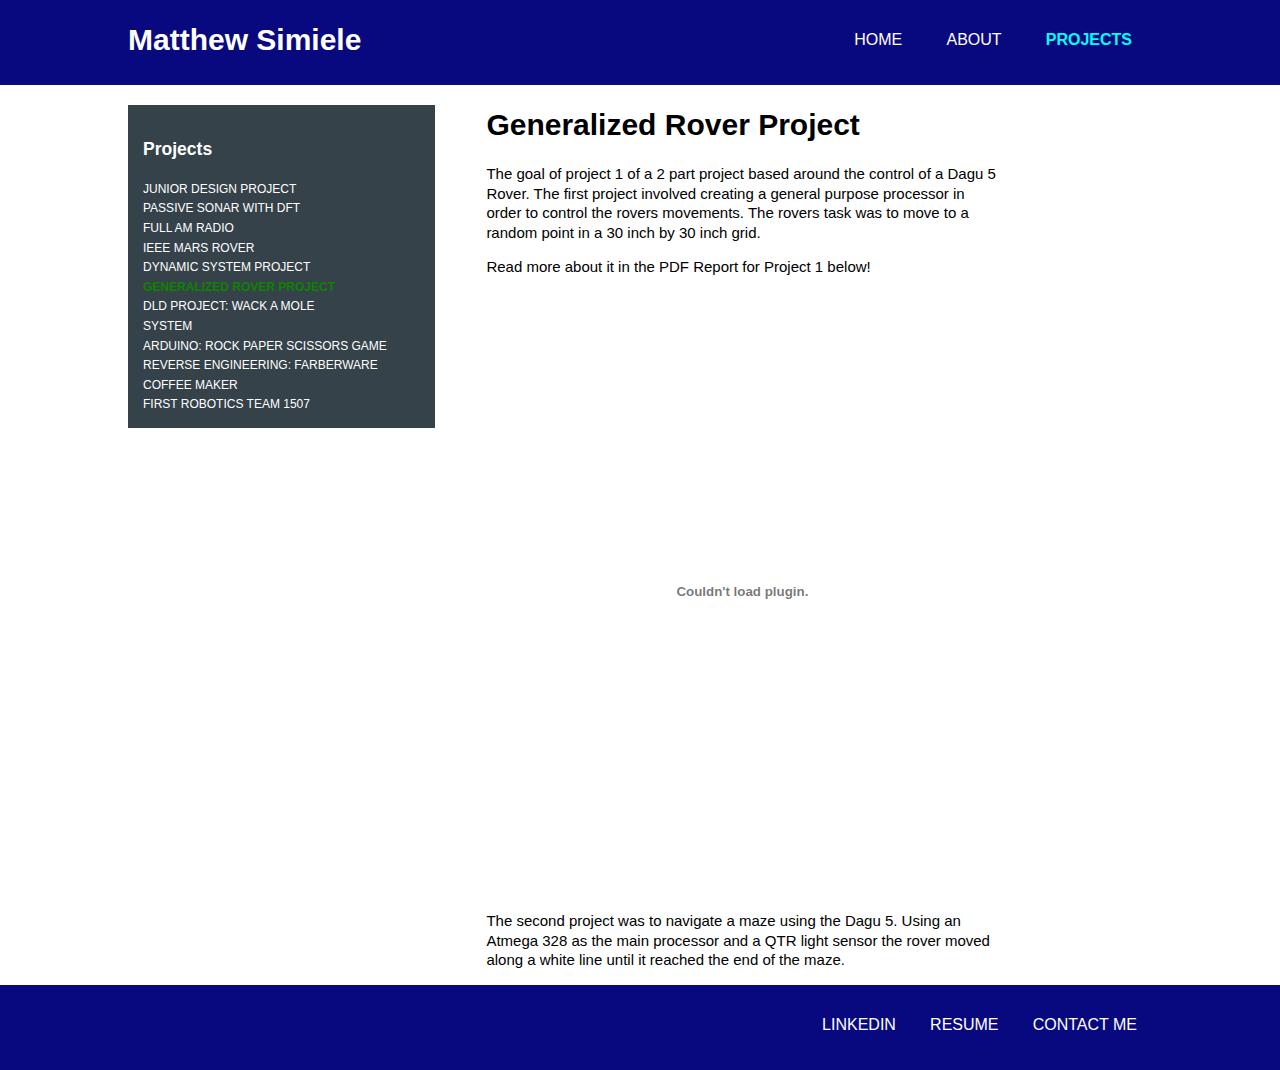
<file: Soph_Design_Project.html>
<!DOCTYPE html>
<html>
<head>
<meta charset="utf-8">
<meta name="viewport" content="width=device-width">
<meta name="author" content="Matthew Simiele">
<title> Matthew Simiele | Sophomore Design</title>
<link rel="stylesheet" href="./style.css">
</head>
<body>
    <header>
        <div class="container">
            <div id="branding">
                <h1>Matthew Simiele</h1>
            </div>
            <nav>
                <ul>
                    <li><a href="index.html">Home</a></li>
                    <li><a href="about.html">About</a></li>
                    <li class="current"><a href="Projects.html">Projects</a></li>
                </ul>
            </nav>
        </div>
    </header>

    <section id="main">
        <div class="container">
            <aside id="sidebar2">
                <div class="dark">
                <h3>Projects</h3>
                <nav>
                    <ul>
                        <li><a href="Junior_Design.html">Junior Design Project</a></li>
                        <li><a href="Sonar_DFT.html">Passive Sonar with DFT</a></li>
                        <li><a href="Full_AM.html">Full AM Radio</a></li>
                        <li><a href="Mars_Rover.html">IEEE Mars Rover</a></li>
                        <li><a href="Linear_Algebra_Project.html">Dynamic System Project</a></li>
                        <li class="current"><a href="Soph_Design_Project.html">Generalized Rover Project</a></li>
                        <li><a href="DLD_Project.html">DLD Project: Wack A Mole</a></li>
                        <li><a href="Fresh_Spring.html">System</a></li>
                        <li><a href="Fresh_Fall1.html">Arduino: Rock Paper Scissors Game</a></li>
                        <li><a href="Fresh_Fall2.html">Reverse Engineering: Farberware Coffee Maker</a></li>
                        <li><a href="Warlocks.html">First Robotics Team 1507</a></li>
                    </ul>
                </nav>
                </div>
            </aside>
            <article id="main-col">
                <h1 class="page-title">Generalized Rover Project</h1>
                <p>The goal of project 1 of a 2 part project based around the control of a Dagu 5 Rover. The first project involved creating a general purpose processor in order to control the rovers movements. The rovers task was to move to a random point in a 30 inch by 30 inch grid.</p>
                <p>Read more about it in the PDF Report for Project 1 below!</p>
                <embed src="Project_1_Documentation.pdf" type="application/pdf" width="100%" height="600px"/>
                <p>The second project was to navigate a maze using the Dagu 5. Using an Atmega 328 as the main processor and a QTR light sensor the rover moved along a white line until it reached the end of the maze.</p>
            </article>
        </div>
    </section>

    <footer>
        <div class="container">
        <nav>
            <ul>
                <li><a href="https://www.linkedin.com/in/matthew-simiele-a5b25b13b/"> LinkedIn</a></li>
                <li><a href="Current Resume 10-23-2018.pdf"> Resume</a></li>
                <li><a href="mailto:matt@matthewsimiele.com">Contact Me</a></li>
            </ul>
        </nav>
        </div>
    </footer>
</body>
</html>
</file>
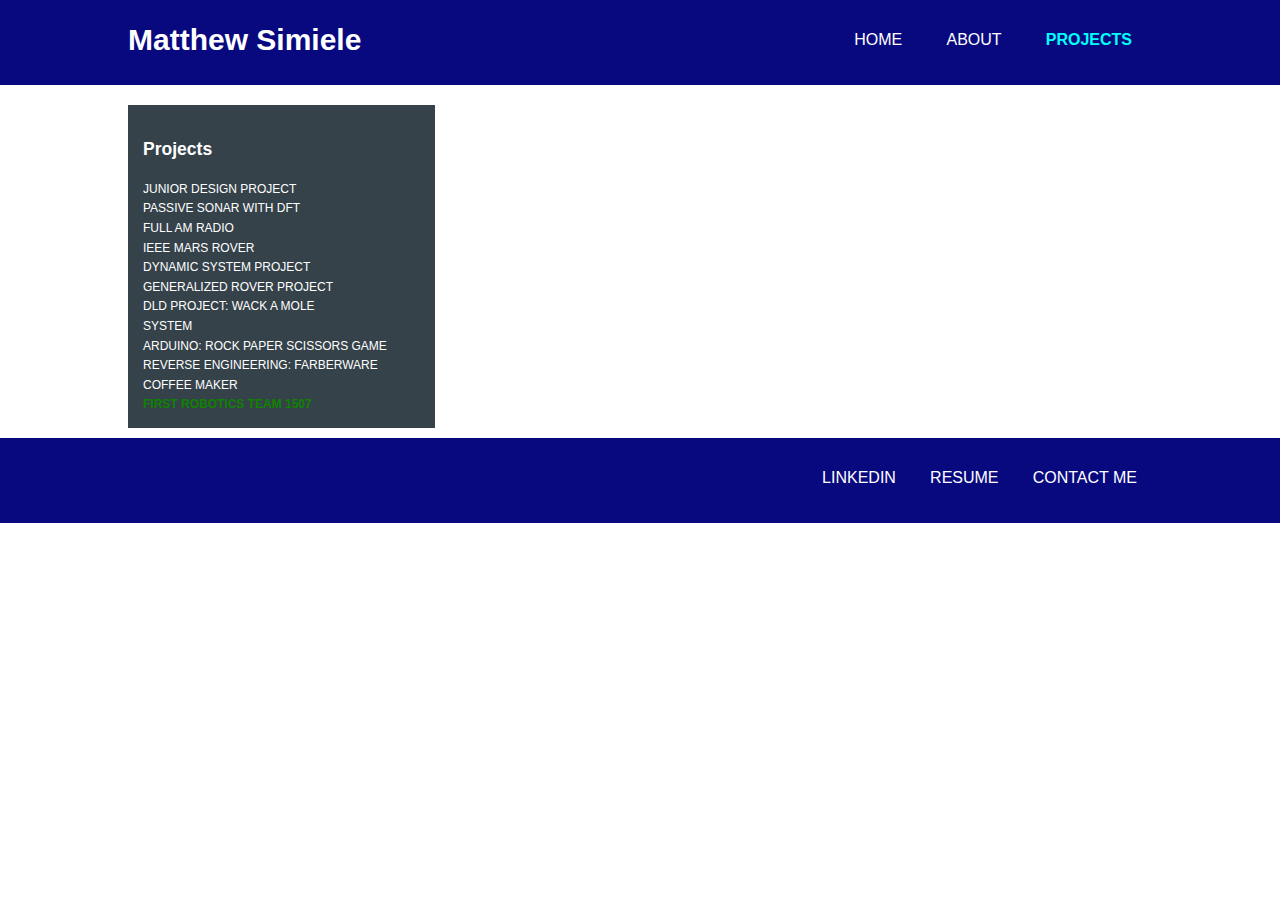
<file: Warlocks.html>
<!DOCTYPE html>
<html>
<head>
<meta charset="utf-8">
<meta name="viewport" content="width=device-width">
<meta name="author" content="Matthew Simiele">
<title> Matthew Simiele | About</title>
<link rel="stylesheet" href="./style.css">
</head>
<body>
    <header>
        <div class="container">
            <div id="branding">
                <h1>Matthew Simiele</h1>
            </div>
            <nav>
                <ul>
                    <li><a href="index.html">Home</a></li>
                    <li><a href="about.html">About</a></li>
                    <li class="current"><a href="Projects.html">Projects</a></li>
                </ul>
            </nav>
        </div>
    </header>

    <section id="main">
        <div class="container">
            <aside id="sidebar2">
                <div class="dark">
                <h3>Projects</h3>
                <nav>
                    <ul>
                        <li><a href="Junior_Design.html">Junior Design Project</a></li>
                        <li><a href="Sonar_DFT.html">Passive Sonar with DFT</a></li>
                        <li><a href="Full_AM.html">Full AM Radio</a></li>
                        <li><a href="Mars_Rover.html">IEEE Mars Rover</a></li>
                        <li><a href="Linear_Algebra_Project.html">Dynamic System Project</a></li>
                        <li><a href="Soph_Design_Project.html">Generalized Rover Project</a></li>
                        <li><a href="DLD_Project.html">DLD Project: Wack A Mole</a></li>
                        <li><a href="Fresh_Spring.html">System</a></li>
                        <li><a href="Fresh_Fall1.html">Arduino: Rock Paper Scissors Game</a></li>
                        <li><a href="Fresh_Fall2.html">Reverse Engineering: Farberware Coffee Maker</a></li>
                        <li class="current"><a href="Warlocks.html">First Robotics Team 1507</a></li>
                    </ul>
                </nav>
                </div>
            </aside>
        </div>
    </section>

    <footer>
        <div class="container">
        <nav>
            <ul>
                <li><a href="https://www.linkedin.com/in/matthew-simiele-a5b25b13b/"> LinkedIn</a></li>
                <li><a href="Current Resume 10-23-2018.pdf"> Resume</a></li>
                <li><a href="mailto:matt@matthewsimiele.com">Contact Me</a></li>
            </ul>
        </nav>
        </div>
    </footer>
</body>
</html>
</file>
<file: style.css>
body{
    font: 15px/1.3 Arial, Helvetica, sans-serif;
    padding: 0;
    margin: 0;
}

/* Global */
.container{
    width: 80%;
    margin: auto;
    overflow: hidden;
}

.container_showcase{
    width: 100%;
    margin: auto;
    overflow: hidden;
}

ul{
    margin: 0;
    padding: 0;
    list-style-type: none;
}

.dark{
    padding: 15px;
    background: #35424a;
    color: #ffffff;
    margin-top: 10px;
    margin-bottom: 10px; 
}

/* Header */
header{
    background: #09097f;
    color: #ffffff;
    padding-top: 20px;
    min-height: 65px;
    border-bottom: #9e9fae;
}

header a{
    color: #ffffff;
    text-decoration: none;
    text-transform: uppercase;
    font-size: 16px;
}

header li{
    /* float: left; */
    display: inline;
    padding: 0 20px 0 20px;

}

header #branding{
    float: left;
}

header #branding h1{
    margin: 0;
}

header nav{
    float: right;
    margin-top: 10px;
}

header .current a{
    color: #00fff9;
    font-weight: bold;
}

#showcase{
    min-height: 300px;
    background:url('./showcase.jpg') no-repeat; 
    background-position: center;
    text-align: center;
    color: #000000;
}

/*Boxes*/

#boxes{
    margin-top: 25px;
}

#boxes .box{
    float: left;
    text-align: center;
    width: 30%;
    padding: 10px;
}

#boxes .box img{
    width:90 px;
}

/* Sidebar */
aside#sidebar{
    float: right;
    width: 45%;
    margin-top: 10px;
}

aside#sidebar b{
    list-style-type: none;
}

aside#sidebar2{
    float: left;
    width: 30%;
    margin-top: 10px;
    padding-right: 5%;
}

aside#sidebar2 b{
    list-style-type: none;
}

aside#sidebar2 a{
    color: #ffffff;
    text-decoration: none;
    text-transform: uppercase;
    font-size: 12px;
}

aside#sidebar2 .current a{
    color:#0f8200;
    font-weight: bold;
}

/* Main-col */
article#main-col{
    float: left;
    width: 50%;
}

article#main-col2{
    float: right;
    width: 60%;
    padding-left: 5%;
}

/* Footer */
footer{
    background: #09097f;
    color: #ffffff;
    padding-top: 20px;
    min-height: 65px;
    border-bottom: #9e9fae;
}

footer a{
    color: #ffffff;
    text-decoration: none;
    text-transform: uppercase;
    font-size: 16px;
}

footer li{
    /* float: left; */
    display: inline;
    padding: 0 15px 0 15px;

}

footer nav{
    float: right;
    margin-top: 10px;
}

/* Media Queries */
@media(max-width: 768px){
    header #branding,
    header nav,
    header nav li,
    #boxes .box,
    footer nav,
    footer nav li {
        float: none;
        text-align: center;
        width: 100%;
    }

    header{
        padding-bottom: 20px;
    }

    #showcase h1{
        margin-top: 40px;
    }


}
</file>
